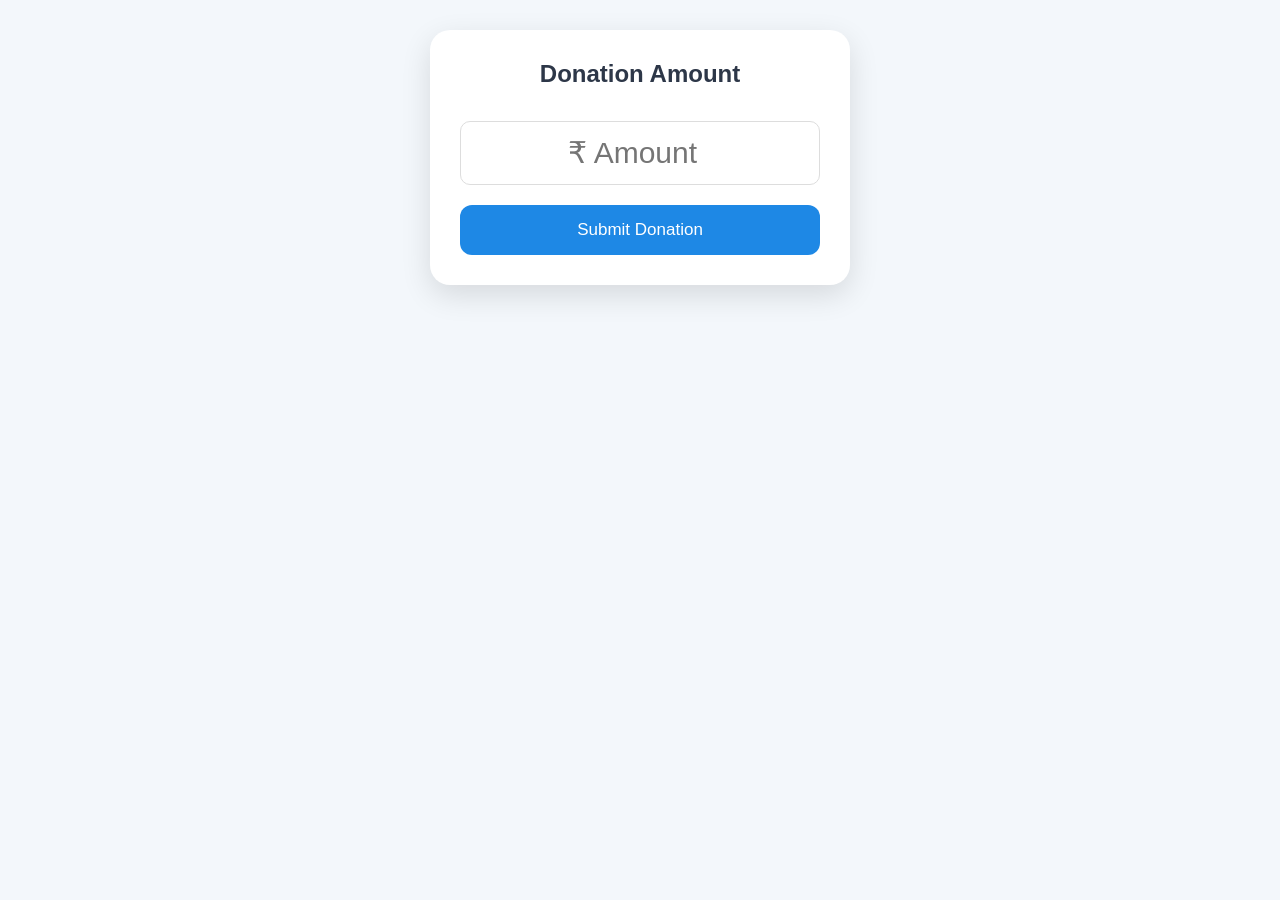
<file: templates/amount.html>
<!DOCTYPE html>
<html>

<head>

<title>Donation Amount</title>

<link rel="stylesheet" href="/static/style.css">

<meta name="viewport" content="width=device-width, initial-scale=1">

</head>

<body>

<div class="container">

<h2>Donation Amount</h2>

<form action="/submit" method="post">

<input

class="amount"

type="number"

step="0.01"

name="amount"

placeholder="₹ Amount"

required>

<button>

Submit Donation

</button>

</form>

</div>

</body>

</html>
</file>
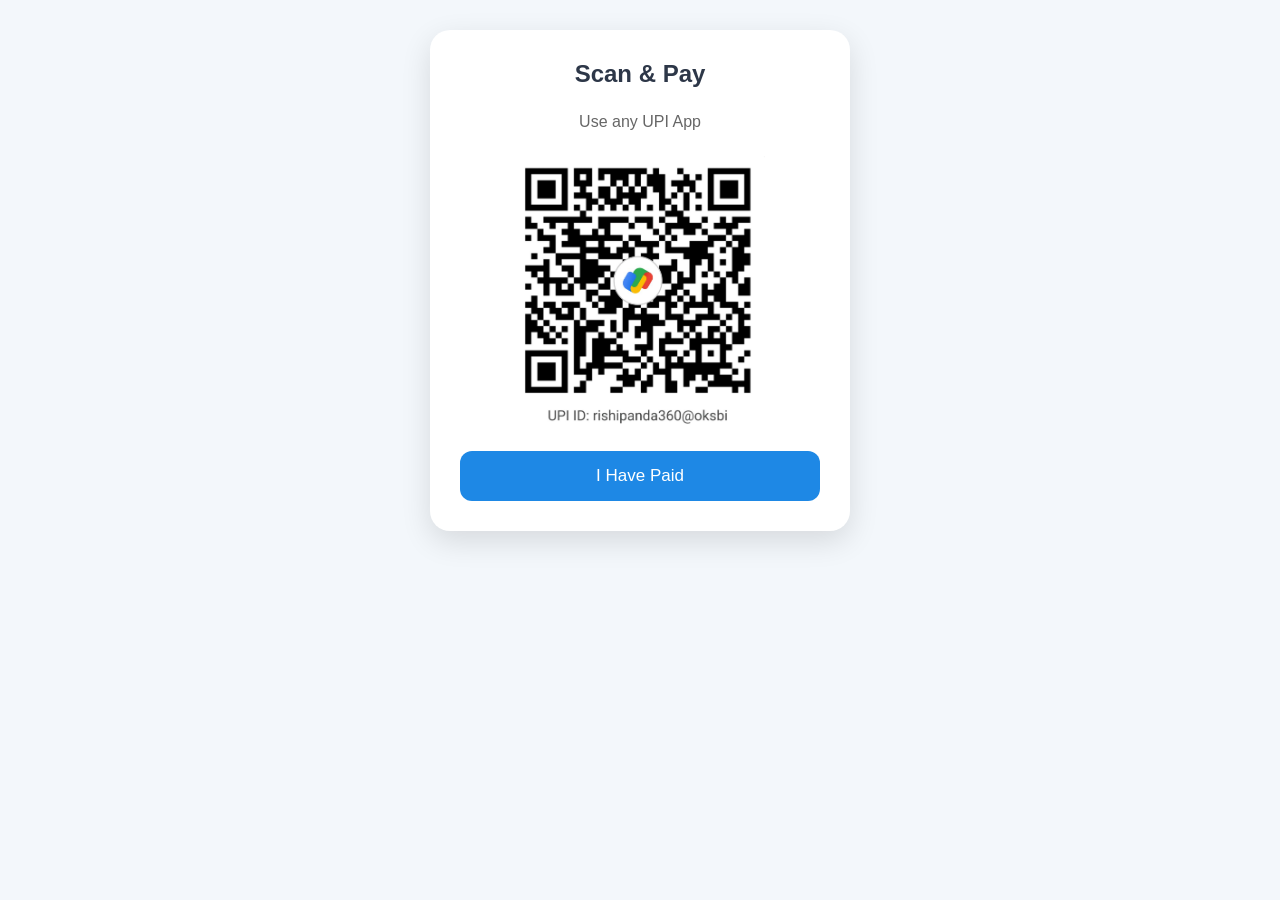
<file: templates/payment.html>
<!DOCTYPE html>
<html>

<head>

<title>Payment</title>

<link rel="stylesheet" href="/static/style.css">

<meta name="viewport" content="width=device-width, initial-scale=1">

</head>

<body>

<div class="container">

<h2>Scan & Pay</h2>

<p>Use any UPI App</p>

<img src="/static/qr.jpeg" class="qr">

<form action="/amount" method="get">

<button>

I Have Paid

</button>

</form>

</div>

</body>

</html>
</file>
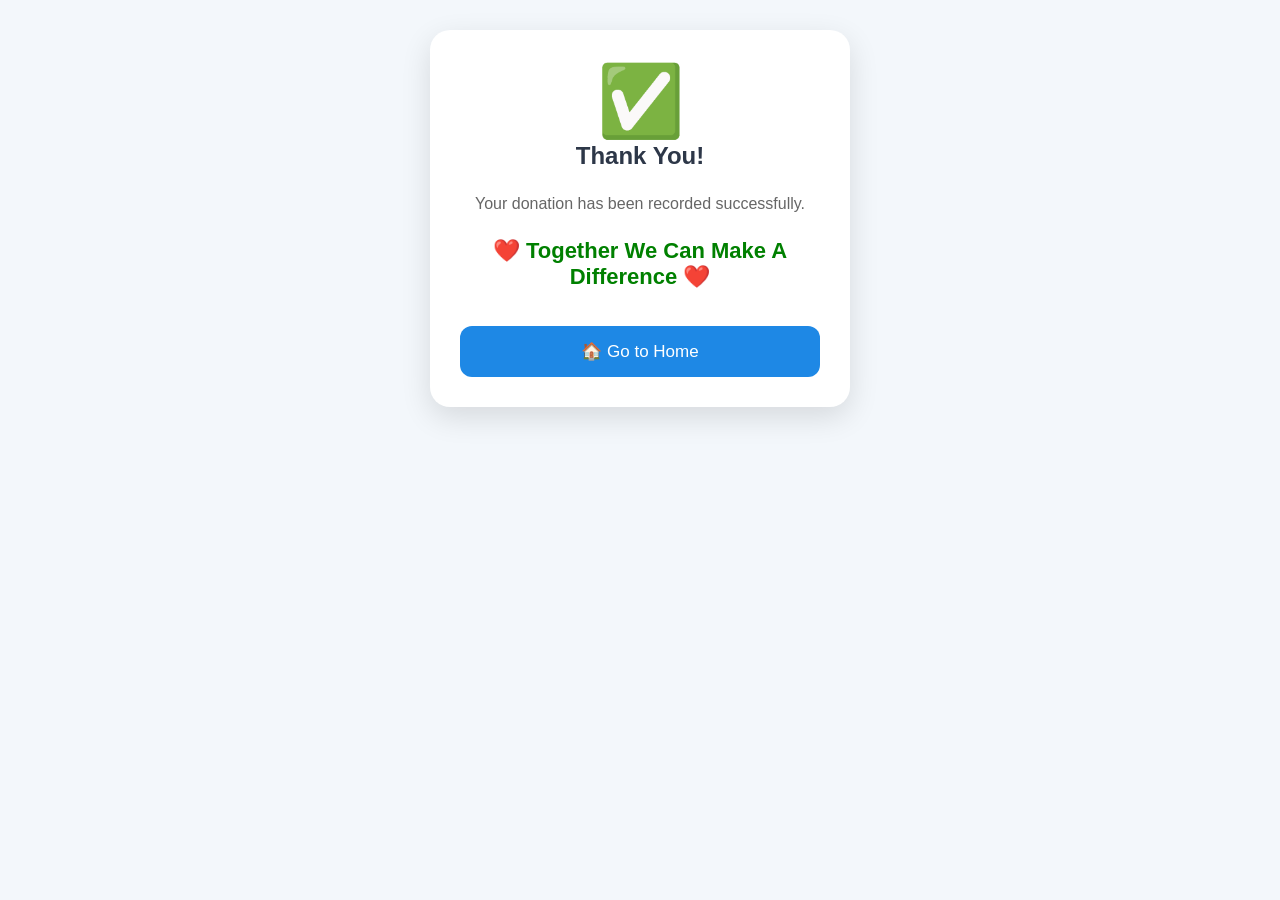
<file: templates/success.html>
<!DOCTYPE html>
<html>

<head>

    <title>Thank You</title>

    <link rel="stylesheet" href="/static/style.css">

    <meta name="viewport" content="width=device-width, initial-scale=1">

</head>

<body>

<div class="container">

    <div style="font-size:70px;text-align:center;">
        ✅
    </div>

    <h2>Thank You!</h2>

    <p>Your donation has been recorded successfully.</p>

    <div class="success">
        ❤️ Together We Can Make A Difference ❤️
    </div>

    <br><br>

    <form action="/" method="get">
        <button type="submit">
            🏠 Go to Home
        </button>
    </form>

</div>

</body>

</html>
</file>
<file: static/style.css>
*{
    margin:0;
    padding:0;
    box-sizing:border-box;
    font-family:Arial, Helvetica, sans-serif;
}

body{
    background:#f3f7fb;
}

.container{
    max-width:420px;
    margin:30px auto;
    background:white;
    border-radius:20px;
    padding:30px;
    box-shadow:0 10px 30px rgba(0,0,0,.12);
}

.logo{
    width:90px;
    display:block;
    margin:auto;
    margin-bottom:15px;
}

h2{
    text-align:center;
    color:#2d3748;
    margin-bottom:25px;
}

p{
    text-align:center;
    color:#666;
    margin-bottom:25px;
}

label{
    font-weight:bold;
    color:#444;
}

input{
    width:100%;
    padding:14px;
    margin-top:8px;
    margin-bottom:20px;
    border:1px solid #ddd;
    border-radius:10px;
    font-size:16px;
}

input:focus{
    outline:none;
    border-color:#1e88e5;
}

button{
    width:100%;
    padding:15px;
    background:#1e88e5;
    color:white;
    border:none;
    border-radius:12px;
    font-size:17px;
    cursor:pointer;
    transition:.3s;
}

button:hover{
    background:#1565c0;
}

.qr{
    width:250px;
    display:block;
    margin:20px auto;
}

.success{
    text-align:center;
    color:green;
    font-size:22px;
    font-weight:bold;
}

.amount{
    font-size:30px;
    text-align:center;
}
</file>
